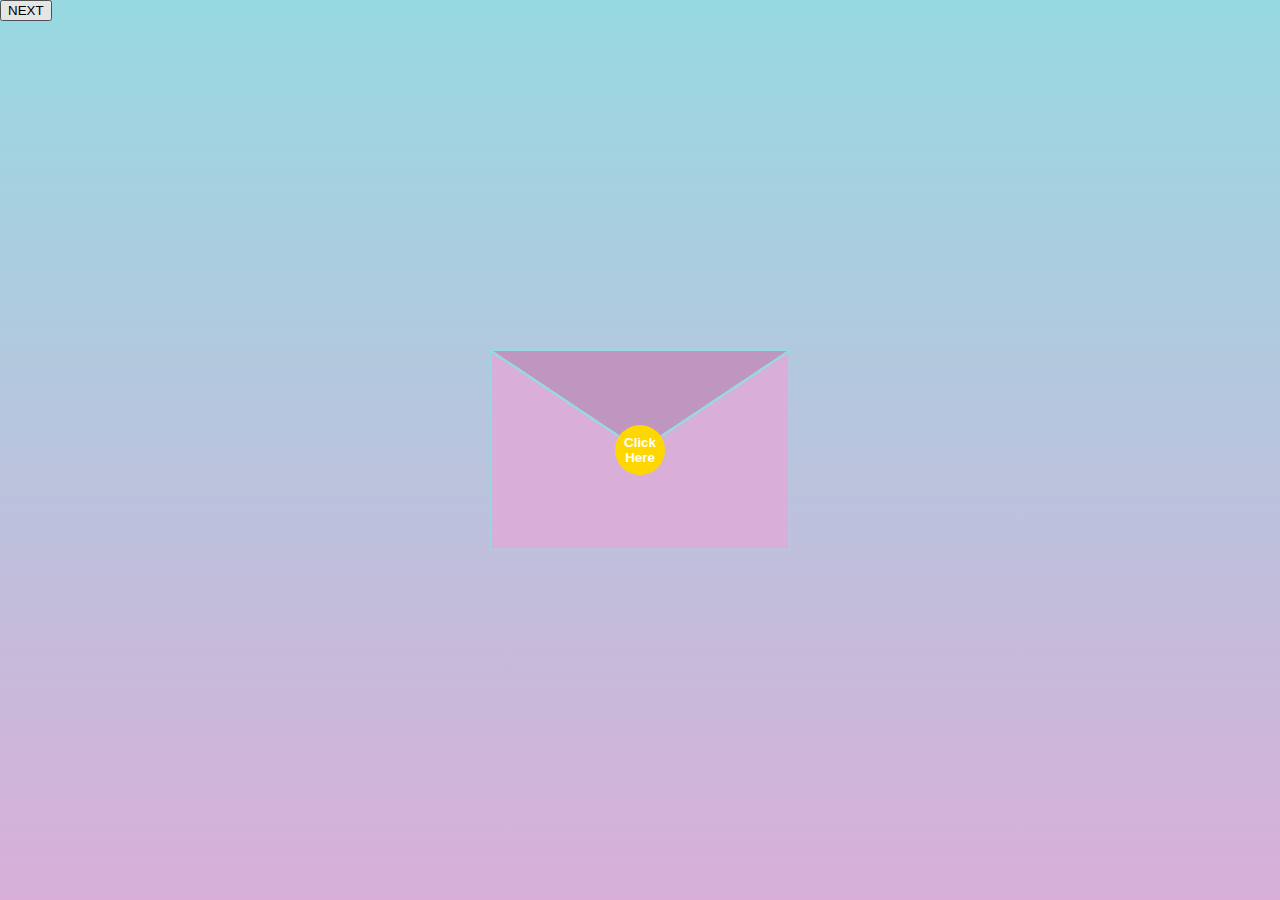
<file: project/index.html>
<!DOCTYPE html>
<html>
	<head>
		<TItle>HBD DOUU MASSAGE</TItle>
		<meta name="viewport" content="width=device-width, initial-scale=1">
		<style>
			body {
				margin:0;
				position:relative;
				width:100vw;
				height:100vh;
				 https://cssgradient.io/gradient-backgrounds/ 
				background-color: #D9AFD9;
				background-image: linear-gradient(0deg, #D9AFD9 0%, #97D9E1 100%);
			}
			
			#envelope {
				position:absolute;
				top: calc(50vh - 200px);
				left: calc(50vw - 150px);
				width:300px;
				height: 300px;
			}
			
			#envelope > * {
				position:absolute;
				top: 0;
				left: 0;
				display:none;
			}
			
			#back {
				display:block;
				z-index:0;
			}
			
			#front {
				display:block;
				z-index:10;
			}
			
			#top {
				display:block;
				z-index:11;
			}
			
			#top.animate, #front.animate, #back.animate, #envelope button.animate { 
				opacity:0;
				transition: opacity 1s;
				transition-delay: 1s;
			}
			
			#letter {
				display:flex;
				flex-direction:column;
				justify-content:space-around;
				align-items:center;
				background-color: white;
				padding:10px;
				z-index:5;
				left:15px;
				right:15px;
				bottom:5px;
				top:105px;
				/* https://boxshadows.com/presets */
				box-shadow:0px 1px 3px 0px rgba(0,0,0,0.1) , 0px 1px 2px 0px rgba(0,0,0,0.06) ;
				overflow:hidden;
				font-size:16px;
				
			}
			
			#letter.animate {
				animation:makebig 2s forwards; 
				animation-delay: 1s;
			}
			
			@keyframes makebig {
				0% { top: 105px; left: 15px; right: 15px; bottom: 5px; font-size:16px;}
				33% { top: -100px; left: 15px; right: 15px; bottom: 150px; font-size:16px; }
				100% { top: -100px; left: -25px; right: -25px; bottom: -100px;font-size: 24px; }
			}
			
			
			#letter h1 {
				font-size:inherit;
			}
			
			#letter h2 {
				font-size:inherit;
			}
			
			#letter img {
				height: 50%;
			}
			
			#envelope button {
				display:block;
				z-index:15;
				width:50px;
				height:50px;
				border-radius:50%;
				border:none;
				background-color:gold;
				font-weight:bold;
				text-align: center;
				color:white;
				cursor:pointer;
				top:calc(200px - 25px);
				left:calc(150px - 25px);
				transition: transform 1s, background-color 1s, color 1s;
			}
			
			#envelope button:hover {
				background-color:pink;
				transform:scale(1.5);
				color: black;
				transition: transform 1s, background-color 1s, color 1s;
			}
		</style>
		<script>
			function openUp() {
				const $opentop= document.querySelector('#opentop');
				const $top= document.querySelector('#top');
				const $front= document.querySelector('#front');
				const $back= document.querySelector('#back');
				const $letter= document.querySelector('#letter');
				const $button= document.querySelector('button');
				
				$opentop.beginElement();
				$top.style.zIndex = 2;
				
				$top.classList.add('animate');
				$front.classList.add('animate');
				$back.classList.add('animate');
				$button.classList.add('animate');
				$letter.classList.add('animate');
				
			}
		</script>
	</head>
	<body>
		<div id='envelope'>
			<div id='back'>
				<svg xmlns="http://www.w3.org/2000/svg" 
					xmlns:xlink= "http://www.w3.org/1999/xlink" 
					height="300" width="300">
					<polygon
						points="0,100 300,100 300,300 0,300"
						style="fill:#796479;stroke:none;stroke-width:0" />
				</svg>
			</div>
			<div id='front'>
				<svg xmlns="http://www.w3.org/2000/svg" 
					xmlns:xlink= "http://www.w3.org/1999/xlink" 
					height="300" width="300">

					<polygon
						points="0,100 150,200 300,100 300,300 0,300"
						style="fill:#D9AFD9; stroke:#97D9E1; stroke-width:3" />

				</svg>
			</div>
			<div id='top'>
				<svg xmlns="http://www.w3.org/2000/svg" 
					xmlns:xlink= "http://www.w3.org/1999/xlink" 
					height="300" width="300">
					
					<polygon
						points="0,100 150,200 300,100"
						style="fill:#BF96BF;stroke:#97D9E1;stroke-width:2">
						<animate id='opentop' attributeName="points" dur="0.5s" fill="freeze" 
						begin="indefinite"
				              from="0,100 150,200 300,100"
				              to="0,100 150,0 300,100"/>
					</polygon>
					
				</svg>
			</div>
			<div id='letter'>
				كل عام وانت بخير ي دعاء تححقي كل احلامك وامانيكي في هذه السنه وما تخلصيها وتيجي سنه الجديده الا وتقدري تسوي كل شي في بالك استمتعي في يومك ي فتاه الميلاد


			
			</div>
			<button onclick='openUp()'>
				Click Here
			</button>
		</div>
		<footer>
		<a href="aha.html">		<button>
			NEXT

		</button></a>

		</footer>
		

	</body>

</html>
</file>
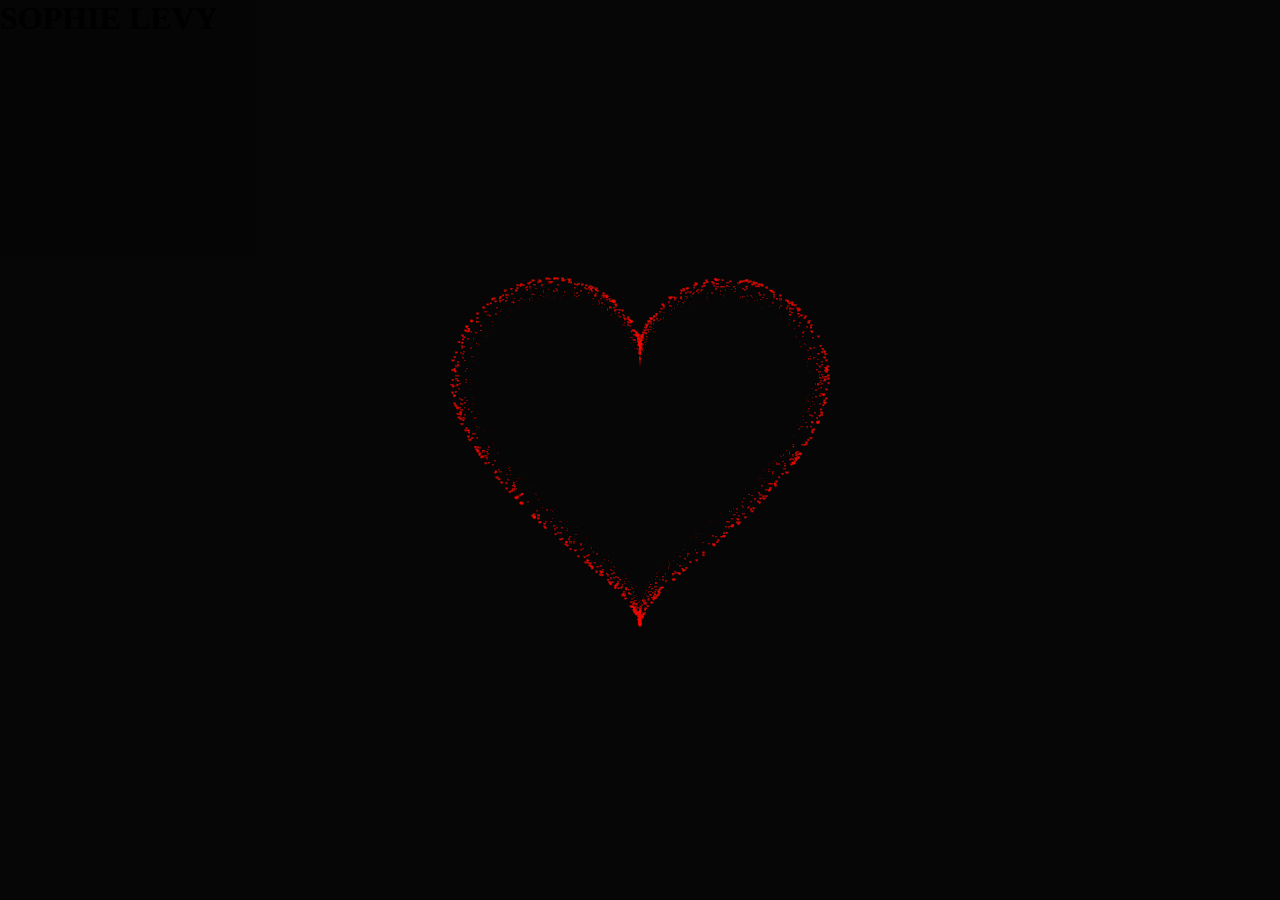
<file: project/aha.html>
<HTML>
    <HEAD>
     <TITLE> HBD DOUU</TITLE>
     <META NAME="Generator" CONTENT="EditPlus">
     <META NAME="Author" CONTENT="">
     <META NAME="Keywords" CONTENT="">
     <META NAME="Description" CONTENT="">
     <link rel="stylesheet" href="style.css">
     <style>
     html, body {
     height: 100%;
     padding: 0;
     margin: 0;
     background: rgba(0, 0, 0, 0.851);
   }
   canvas {
     position: absolute;
     width: 100%;
     height: 100%;
   }
     </style>
    </HEAD>
    <BODY>
     <div class="box">
       <canvas id="pinkboard"></canvas>
      
     </div>
       <h1 class="name">SOPHIE LEVY</h1>
   <script>
   var settings = {
     particles: {
       length:   10000, // maximum amount of particles
       duration:   4, // particle duration in sec
       velocity: 80, // particle velocity in pixels/sec
       effect: -1.3, // play with this for a nice effect
       size:      8, // particle size in pixels
     },
   };
   /*
    */
   (function(){var b=0;var c=["ms","moz","webkit","o"];for(var a=0;a<c.length&&!window.requestAnimationFrame;++a){window.requestAnimationFrame=window[c[a]+"RequestAnimationFrame"];window.cancelAnimationFrame=window[c[a]+"CancelAnimationFrame"]||window[c[a]+"CancelRequestAnimationFrame"]}if(!window.requestAnimationFrame){window.requestAnimationFrame=function(h,e){var d=new Date().getTime();var f=Math.max(0,16-(d-b));var g=window.setTimeout(function(){h(d+f)},f);b=d+f;return g}}if(!window.cancelAnimationFrame){window.cancelAnimationFrame=function(d){clearTimeout(d)}}}());
   /*
    * Point class
    */
   var Point = (function() {
     function Point(x, y) {
       this.x = (typeof x !== 'undefined') ? x : 0;
       this.y = (typeof y !== 'undefined') ? y : 0;
     }
     Point.prototype.clone = function() {
       return new Point(this.x, this.y);
     };
     Point.prototype.length = function(length) {
       if (typeof length == 'undefined')
         return Math.sqrt(this.x * this.x + this.y * this.y);
       this.normalize();
       this.x *= length;
       this.y *= length;
       return this;
     };
     Point.prototype.normalize = function() {
       var length = this.length();
       this.x /= length;
       this.y /= length;
       return this;
     };
     return Point;
   })();
   /*
    * Particle class
    */
   var Particle = (function() {
     function Particle() {
       this.position = new Point();
       this.velocity = new Point();
       this.acceleration = new Point();
       this.age = 0;
     }
     Particle.prototype.initialize = function(x, y, dx, dy) {
       this.position.x = x;
       this.position.y = y;
       this.velocity.x = dx;
       this.velocity.y = dy;
       this.acceleration.x = dx * settings.particles.effect;
       this.acceleration.y = dy * settings.particles.effect;
       this.age = 0;
     };
     Particle.prototype.update = function(deltaTime) {
       this.position.x += this.velocity.x * deltaTime;
       this.position.y += this.velocity.y * deltaTime;
       this.velocity.x += this.acceleration.x * deltaTime;
       this.velocity.y += this.acceleration.y * deltaTime;
       this.age += deltaTime;
     };
     Particle.prototype.draw = function(context, image) {
       function ease(t) {
         return (--t) * t * t + 1;
       }
       var size = image.width * ease(this.age / settings.particles.duration);
       context.globalAlpha = 1 - this.age / settings.particles.duration;
       context.drawImage(image, this.position.x - size / 2, this.position.y - size / 2, size, size);
     };
     return Particle;
   })();
   /*
    * ParticlePool class
    */
   var ParticlePool = (function() {
     var particles,
         firstActive = 0,
         firstFree   = 0,
         duration    = settings.particles.duration;
    
     function ParticlePool(length) {
       // create and populate particle pool
       particles = new Array(length);
       for (var i = 0; i < particles.length; i++)
         particles[i] = new Particle();
     }
     ParticlePool.prototype.add = function(x, y, dx, dy) {
       particles[firstFree].initialize(x, y, dx, dy);
      
       // handle circular queue
       firstFree++;
       if (firstFree   == particles.length) firstFree   = 0;
       if (firstActive == firstFree       ) firstActive++;
       if (firstActive == particles.length) firstActive = 0;
     };
     ParticlePool.prototype.update = function(deltaTime) {
       var i;
      
       // update active particles
       if (firstActive < firstFree) {
         for (i = firstActive; i < firstFree; i++)
           particles[i].update(deltaTime);
       }
       if (firstFree < firstActive) {
         for (i = firstActive; i < particles.length; i++)
           particles[i].update(deltaTime);
         for (i = 0; i < firstFree; i++)
           particles[i].update(deltaTime);
       }
      
       // remove inactive particles
       while (particles[firstActive].age >= duration && firstActive != firstFree) {
         firstActive++;
         if (firstActive == particles.length) firstActive = 0;
       }
      
      
     };
     ParticlePool.prototype.draw = function(context, image) {
       // draw active particles
       if (firstActive < firstFree) {
         for (i = firstActive; i < firstFree; i++)
           particles[i].draw(context, image);
       }
       if (firstFree < firstActive) {
         for (i = firstActive; i < particles.length; i++)
           particles[i].draw(context, image);
         for (i = 0; i < firstFree; i++)
           particles[i].draw(context, image);
       }
     };
     return ParticlePool;
   })();
   /*
    * Putting it all together
    */
   (function(canvas) {
     var context = canvas.getContext('2d'),
         particles = new ParticlePool(settings.particles.length),
         particleRate = settings.particles.length / settings.particles.duration, // particles/sec
         time;
    
     // get point on heart with -PI <= t <= PI
     function pointOnHeart(t) {
       return new Point(
         160 * Math.pow(Math.sin(t), 3),
         130 * Math.cos(t) - 50 * Math.cos(2 * t) - 20 * Math.cos(3 * t) - 10 * Math.cos(4 * t) + 25
       );
     }
    
     // creating the particle image using a dummy canvas
     var image = (function() {
       var canvas  = document.createElement('canvas'),
           context = canvas.getContext('2d');
       canvas.width  = settings.particles.size;
       canvas.height = settings.particles.size;
       // helper function to create the path
       function to(t) {
         var point = pointOnHeart(t);
         point.x = settings.particles.size / 2 + point.x * settings.particles.size / 350;
         point.y = settings.particles.size / 2 - point.y * settings.particles.size / 350;
         return point;
       }
       // create the path
       context.beginPath();
       var t = -Math.PI;
       var point = to(t);
       context.moveTo(point.x, point.y);
       while (t < Math.PI) {
         t += 0.01; // baby steps!
         point = to(t);
         context.lineTo(point.x, point.y);
       }
       context.closePath();
       // create the fill
       context.fillStyle = '#f50b02';
       context.fill();
       // create the image
       var image = new Image();
       image.src = canvas.toDataURL();
       return image;
     })();
    
     // render that thing!
     function render() {
       // next animation frame
       requestAnimationFrame(render);
      
       // update time
       var newTime   = new Date().getTime() / 1000,
           deltaTime = newTime - (time || newTime);
       time = newTime;
      
       // clear canvas
       context.clearRect(0, 0, canvas.width, canvas.height);
      
       // create new particles
       var amount = particleRate * deltaTime;
       for (var i = 0; i < amount; i++) {
         var pos = pointOnHeart(Math.PI - 2 * Math.PI * Math.random());
         var dir = pos.clone().length(settings.particles.velocity);
         particles.add(canvas.width / 2 + pos.x, canvas.height / 2 - pos.y, dir.x, -dir.y);
       }
      
       // update and draw particles
       particles.update(deltaTime);
       particles.draw(context, image);
     }
    
     // handle (re-)sizing of the canvas
     function onResize() {
       canvas.width  = canvas.clientWidth;
       canvas.height = canvas.clientHeight;
     }
     window.onresize = onResize;
    
     // delay rendering bootstrap
     setTimeout(function() {
       onResize();
       render();
     }, 10);
   })(document.getElementById('pinkboard'));
     </script>
    </BODY>
   </HTML>
</file>
<file: project/style.css>
body {
    height:500px;
  }
  .container {
    width:340px;
    margin-top:30px;
    margin-left:auto;
    margin-right:auto;
    margin-bottom:0;
    position:relative;
    
    -webkit-animation:heartBeat 1s ease infinite 0s;
    -moz-animation:heartBeat 1s ease infinite 0s;
    -o-animation:heartBeat 1s ease infinite 0s;
    -ms-animation:heartBeat 1s ease infinite 0s;
    animation:heartBeat 1s ease infinite 0s;
  }
  .container:hover {
    -webkit-animation:heartBeat 0.8s ease infinite 0s;
    -moz-animation:heartBeat 0.8s ease infinite 0s;
    -o-animation:heartBeat 0.8s ease infinite 0s;
    -ms-animation:heartBeat 0.8s ease infinite 0s;
    animation:heartBeat 0.8s ease infinite 0s;
  }
  .heart {
    position:absolute;
    left:70px;
    top:90px;
    width:200px;
    height: 200px;
    background-color:#bf0b0b;
    -webkit-transform:rotate(45deg);
    -moz-transform:rotate(45deg);
    -ms-transform:rotate(45deg);
    transform:rotate(45deg);
  }
  .heart:before, .heart:after {
    content:'';
    display:block;
    width:200px;
    height:200px;
    position:absolute;
    border-radius:100px;
    background-color:#bf0b0b;
  }
  .heart:before {
    left:-100px;
    top:0;
  }
  .heart:after {
    right:0;
    top:-100px
  }
  
  /*
  css keyframes based off:
  https://tympanus.net/codrops/2012/01/02/fullscreen-background-image-slideshow-with-css3/
  */
  /*tested on chrome 24*/
  @-webkit-keyframes heartBeat { 
      0% { zoom:100%; }
      15% { zoom:120%; }
      25% { zoom:110%; }
      35% { zoom:120%; }
      100% { zoom:100%; }
  }
  /*tested on opera 12*/
  @-o-keyframes heartBeat { 
      0% { zoom:100%; }
      15% { zoom:120%; }
      25% { zoom:110%; }
      35% { zoom:120%; }
      100% { zoom:100%; }
  }
  /*
  tested on IE9, should work but doesn't :(
  https://developer.mozilla.org/en-US/docs/CSS/transform
  */
  @-ms-keyframes heartBeat { 
      0% { transform:scale(1); }
      15% { transform:scale(1.2); }
      25% { transform:scale(1.1); }
      35% { transform:scale(1.2); }
      100% { transform:scale(1); }
  }
  /*tested on FF 18*/
  @keyframes heartBeat { 
      0% { transform:scale(1); }
      15% { transform:scale(1.2); }
      25% { transform:scale(1.1); }
      35% { transform:scale(1.2); }
      100% { transform:scale(1); }
  }
</file>
